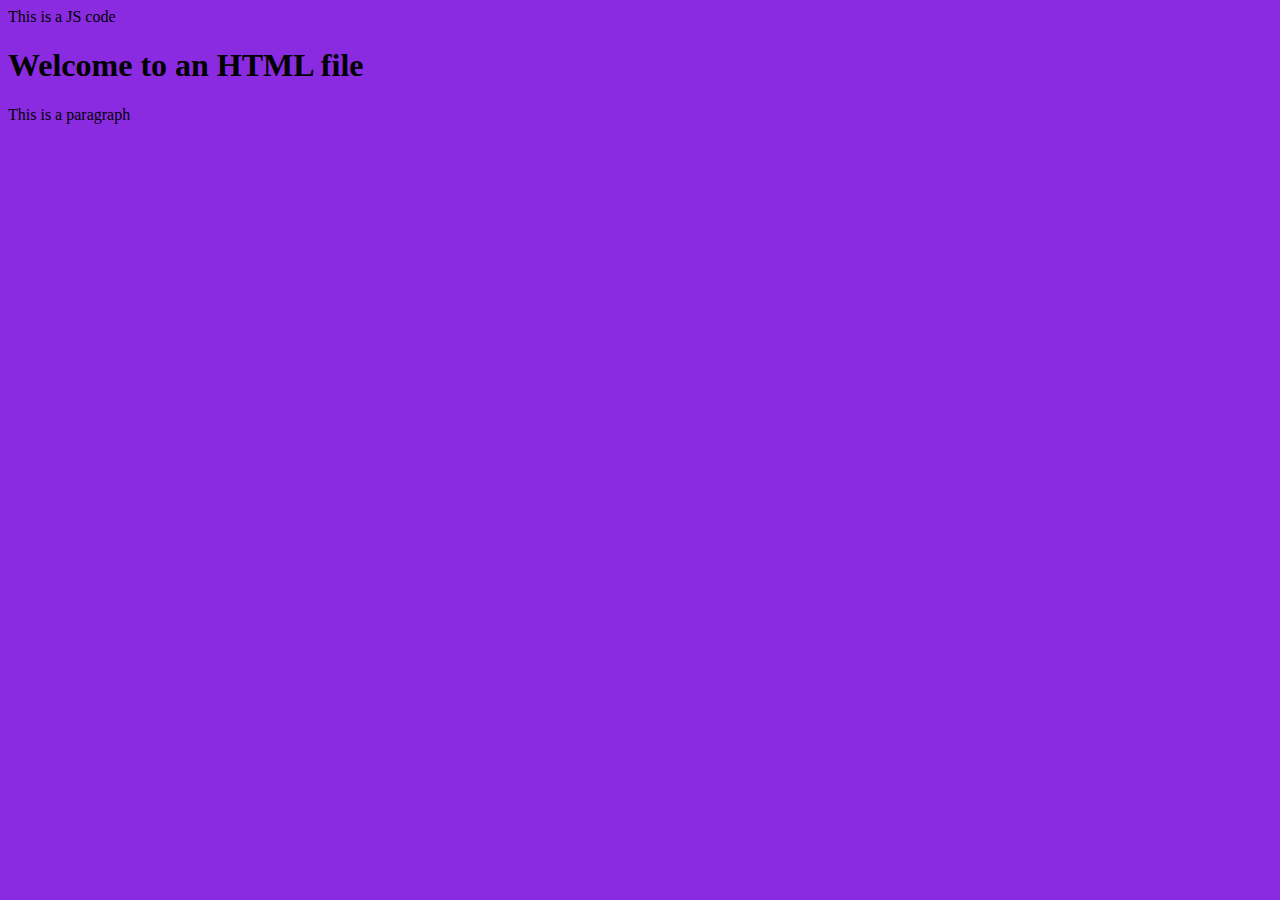
<file: file.html>
<!DOCTYPE html>
<html>
<head>
    <title>Skills Building Training</title>
    <link rel="stylesheet" href="style.css">
    <script src="script.js"></script>
</head>
<body>
    <h1>Welcome to an HTML file</h1>
    <p>This is a paragraph</p>
</body>
</html>
</file>
<file: style.css>
body{

    background-color: blueviolet ;
}
</file>
